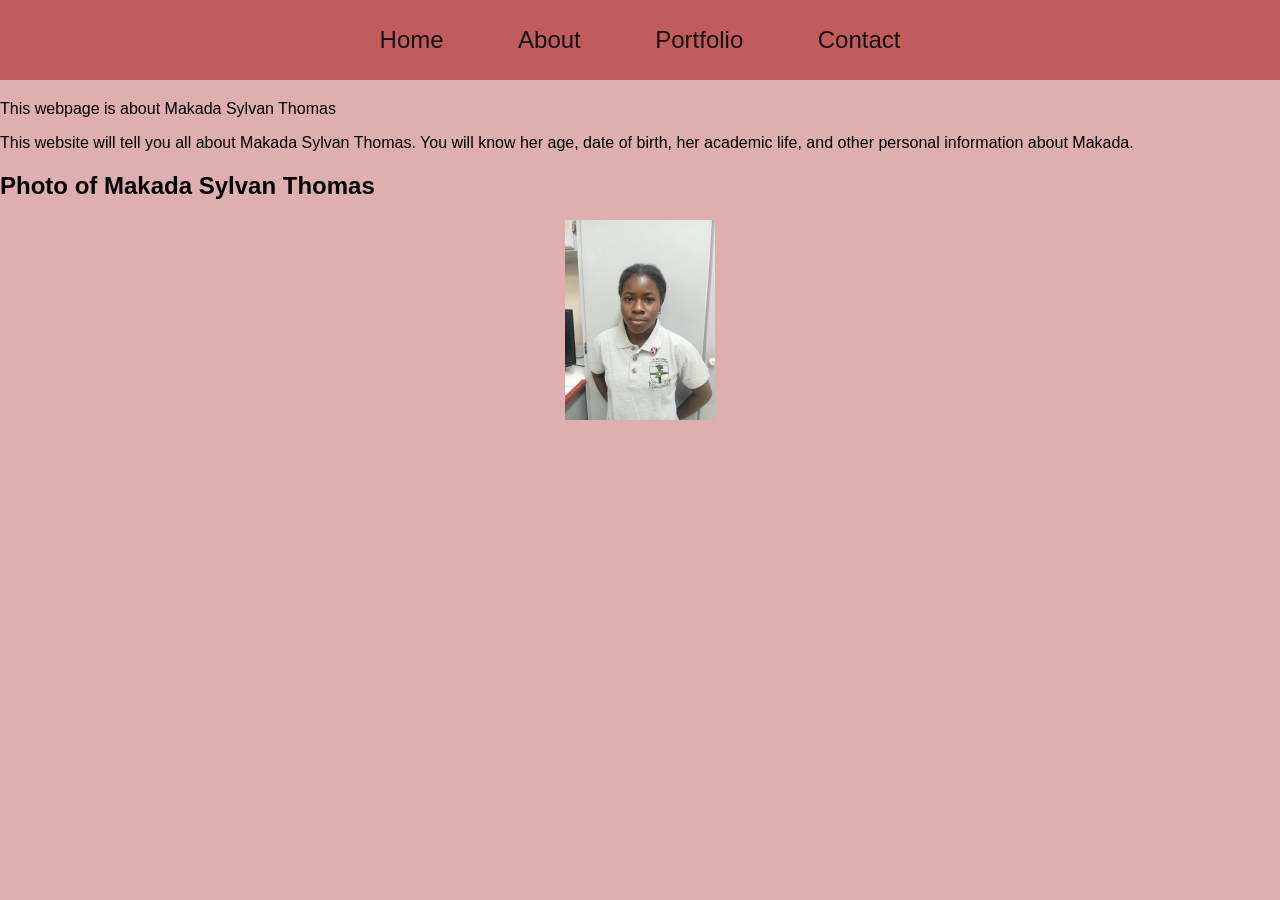
<file: index.html>
<!DOCTYPE html>
<html lang="en">
<head>
    <meta charset="UTF-8">
    <meta name="viewport" content="width=device-width, initial-scale=1.0">
    <link rel="stylesheet" href="css/style.css" type="text/css">

    <title>Peer assignment</title>
</head>
<body>
    
    <nav id="topmenu">
<ul type="none">
       <li><a href="index.html">Home</a></li>
       <li><a href="about.html">About</a></li>
       <li><a href="portfolio.html">Portfolio</a></li>
       <li><a href="contact.html">Contact</a></li>
   </ul> 
    </nav>
    <h2>

    </h2> This webpage is about Makada Sylvan Thomas </h2>
    <p> This website will tell you all about Makada Sylvan Thomas. You will know her age, date of birth, her academic life, and other personal information about Makada.</p>
<h2>Photo of Makada Sylvan Thomas</h2>
<img src="images/makada.jpeg" alt="This is a picture of Makada" height="150" width="150">

</body>
</html>
</file>
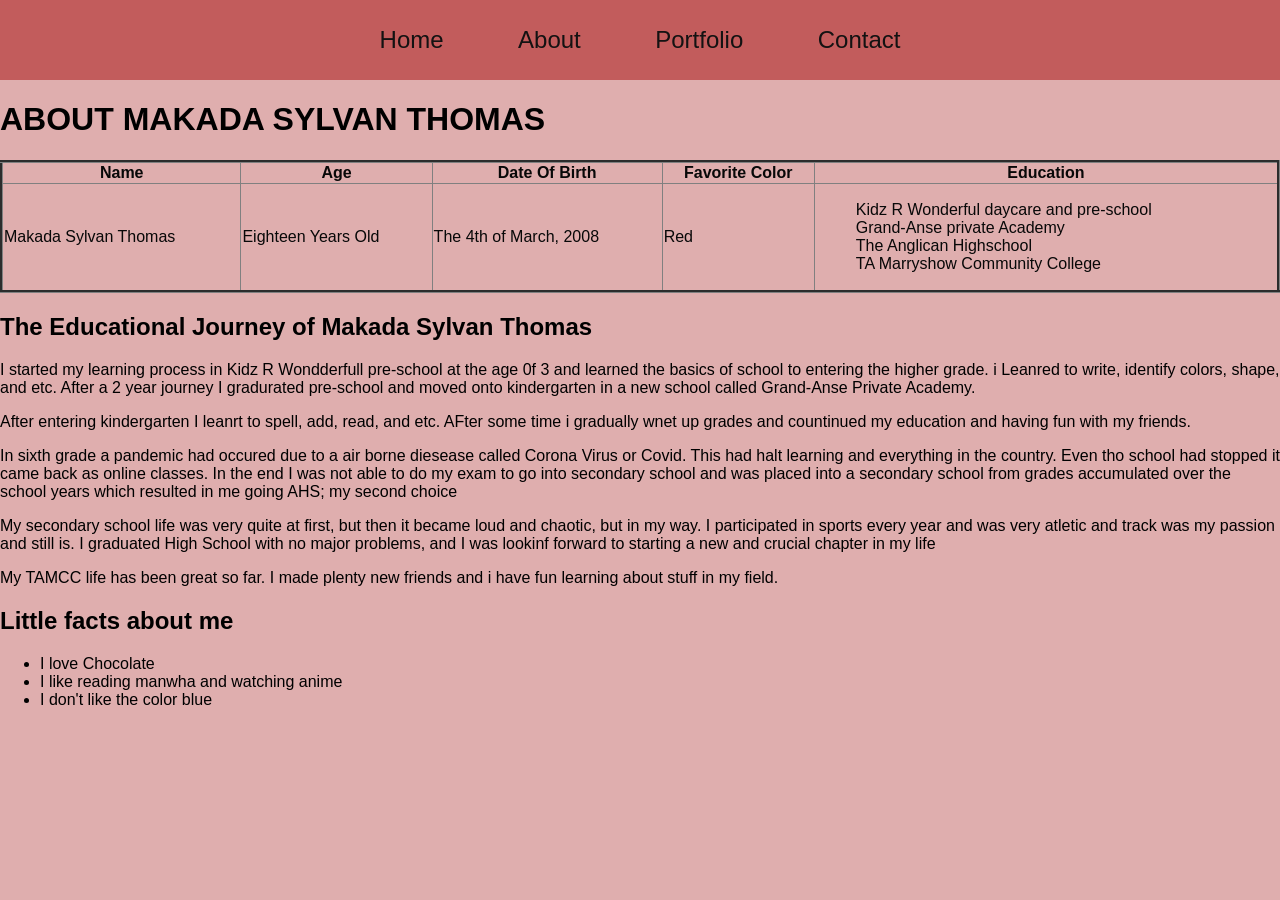
<file: about.html>
<!DOCTYPE html>
<html lang="en">
<head>
    <meta charset="UTF-8">
    <meta name="viewport" content="width=device-width, initial-scale=1.0">
   <link rel="stylesheet" href="css/style.css" type="text/css">
    <title>About</title>
</head>
<body>
    
 
    <nav id="topmenu"> 
<ul type="none">
       <li><a href="index.html">Home</a></li>
       <li><a href="about.html">About</a></li>
       <li><a href="portfolio.html">Portfolio</a></li>
       <li><a href="contact.html">Contact</a></li>
   </ul> 
    </nav>
<h1> ABOUT MAKADA SYLVAN THOMAS </h1>
    <table border="3">
        <tr>

            <th>Name</th>
            <th>Age</th>
            <th>Date Of Birth</th>
            <th>Favorite Color</th>
            <th>Education</th>
        </tr>
        <tr> 
            <td> Makada Sylvan Thomas</td>
            <td> Eighteen Years Old</td>
            <td> The 4th of March, 2008</td>
            <td> Red</td>
          
            <td>
               <ul type="none">
                <li>Kidz R Wonderful daycare and pre-school </li>
                 <li>Grand-Anse private Academy </li>
                 <li>The Anglican Highschool </li>
                 <li>TA Marryshow Community College </li>
            </ul> 
            </td>
            </tr>
    </table>

<h2> 
The Educational Journey of Makada Sylvan Thomas
</h2>

<p> 
    I started my learning process in Kidz R Wondderfull pre-school at the age 0f 3 and learned the basics of school to entering the higher grade. i Leanred to write, identify colors, shape, and etc. After a 2 year journey I gradurated pre-school and moved onto kindergarten in a new school called Grand-Anse Private Academy.
</p>

   <p>
    After entering kindergarten I leanrt to spell, add, read, and etc. AFter some time i gradually wnet up grades and countinued my education and having fun with my friends.
   </p>

   <p>
    In sixth grade a pandemic had occured due to a air borne diesease called Corona Virus or Covid. This had halt learning and everything in the country. Even tho school had stopped it came back as online classes. In the end I was not able to do my exam to go into secondary school and was placed into a secondary school from grades accumulated over the school years which resulted in me going AHS; my second choice  
   </p>

   <p> 
    My secondary school life was very quite at first, but then it became loud and chaotic, but in my way. I participated in sports every year and was very atletic and track was my passion and still is. I graduated High School with no major problems, and I was lookinf forward to starting a new and crucial chapter in my life 
   </p>

   <P>
    My TAMCC life has been great so far. I made plenty new friends and i have fun learning about stuff in my field.
   </P>

   <h2> Little facts about me </h2>
   <P> 
    <ul tpye="none">
        <li> I love Chocolate </li>
        <li> I like reading manwha and watching anime </li>
        <li> I don't like the color blue </li>

    </ul>
   
   </P>
    



















</body>
</html>
</file>
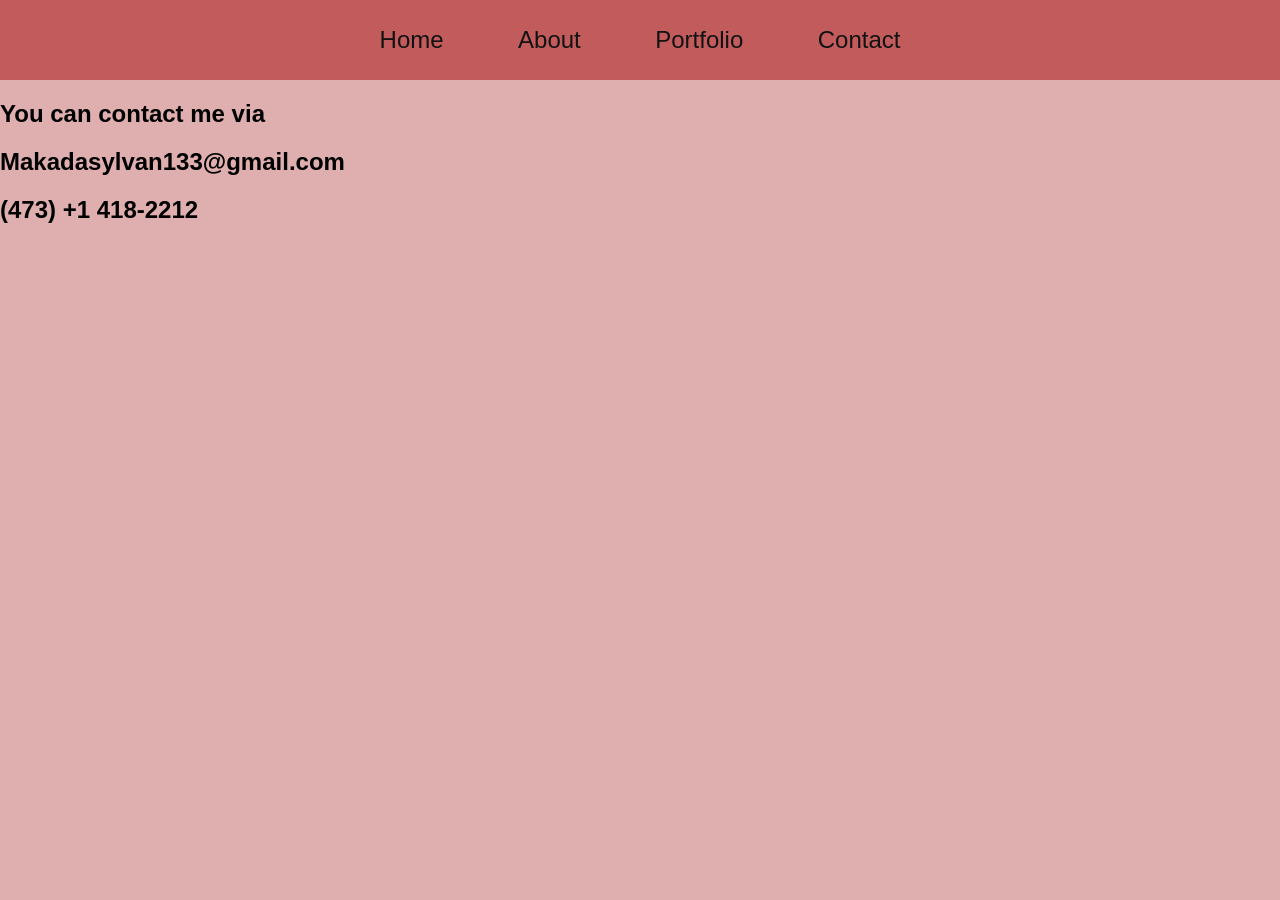
<file: contact.html>
<!DOCTYPE html>
<html lang="en">
<head>
    <meta charset="UTF-8">
    <meta name="viewport" content="width=device-width, initial-scale=1.0">
   <link rel="stylesheet" href="css/style.css" type="text/css">
    <title>Contact</title>
</head>
<body>
    
<nav id="topmenu">
<ul type="none">
       <li><a href="index.html">Home</a></li>
       <li><a href="about.html">About</a></li>
       <li><a href="portfolio.html">Portfolio</a></li>
       <li><a href="contact.html">Contact</a></li>
   </ul> 
    </nav>


<h2> 
    You can contact me via
</h2>
  
<h2>
    Makadasylvan133@gmail.com
</h2>

<h2> 
    (473) +1 418-2212
</h2>
</body>
</html>
</file>
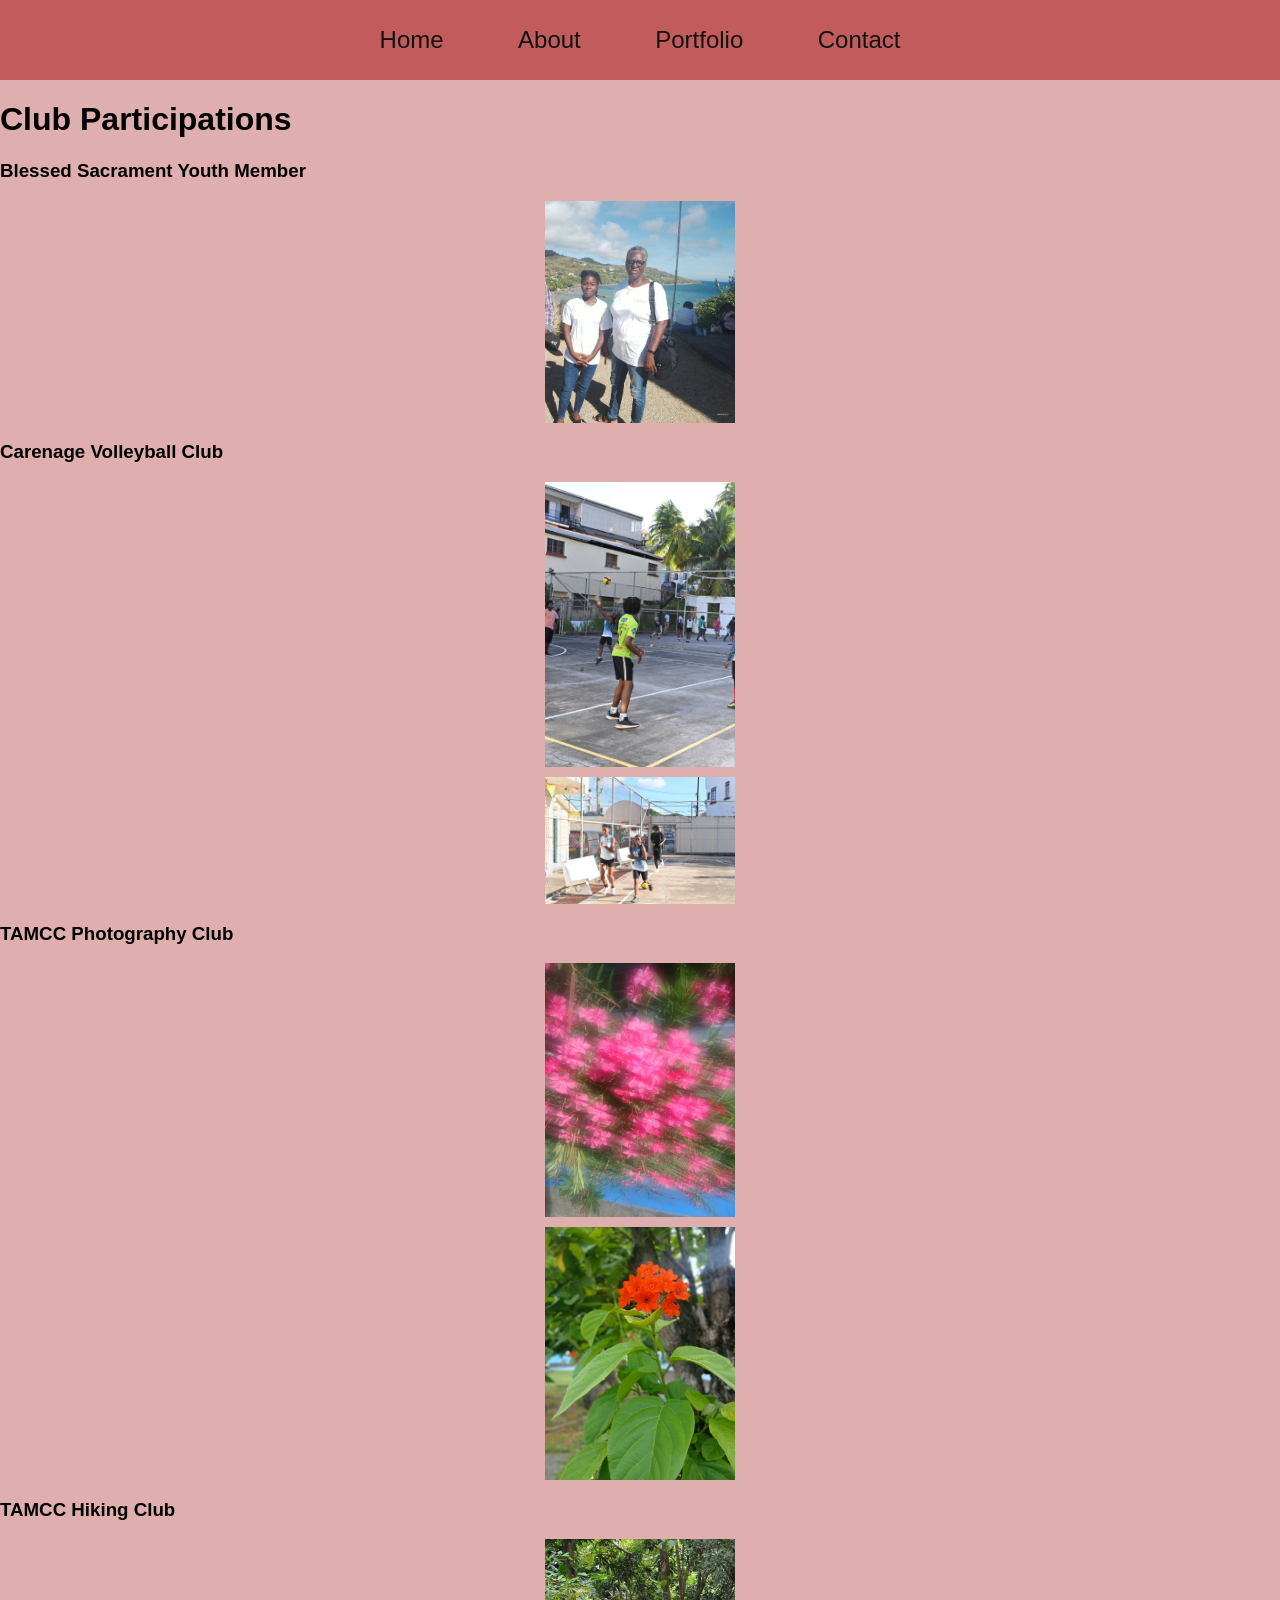
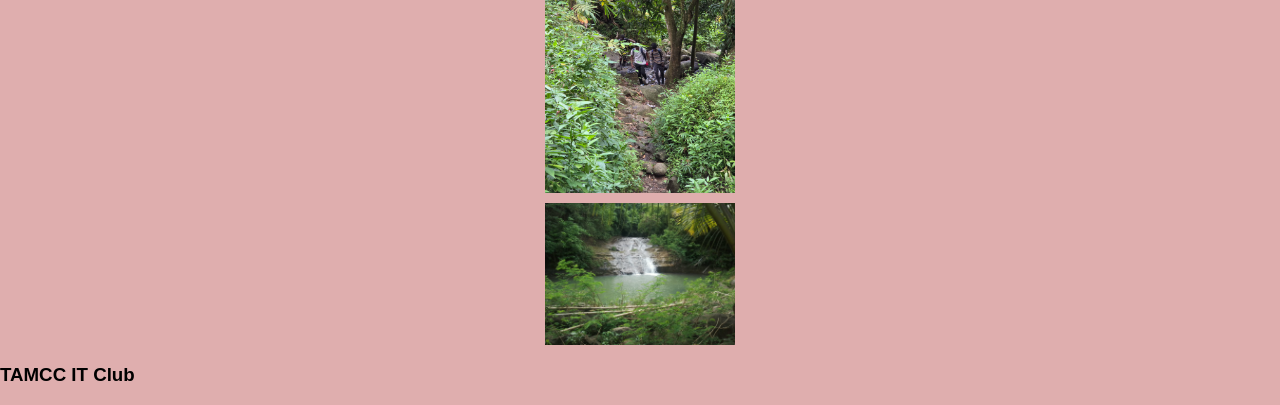
<file: portfolio.html>
<!DOCTYPE html>
<html lang="en">
<head>
    <meta charset="UTF-8">
    <meta name="viewport" content="width=device-width, initial-scale=1.0">
    <link rel="stylesheet" href="css/style.css" type="text/css">
    <title>Portfolio</title>
</head>
<body>

    
    <nav id="topmenu"> 
<ul type="none">
       <li><a href="index.html">Home</a></li>
       <li><a href="about.html">About</a></li>
       <li><a href="portfolio.html">Portfolio</a></li>
       <li><a href="contact.html">Contact</a></li>
   </ul> 
    </nav>

    <h1>
        Club Participations 
    </h1>
    
<h3>
     Blessed Sacrament Youth Member     
</h3>

     <img src="images/makada youth group.jpeg" alt="" width="190" height="170">
     
<h3>
  Carenage Volleyball Club
</h3>

    <img src="images/makada 3.jpeg" width="190" height="170">
    <img src="images/makada 2.jpeg" width="190" height="170">

<h3>
    TAMCC Photography Club     
</h3>

     <img src="images/flower pink.jpeg" alt="pink flower" width="190" height="170">
     <img src="images/orange flower.jpeg" alt="orange flower" width="190" height="170">
<h3>
  TAMCC Hiking Club       
</h3>

   <img src="images/nature.jpeg" alt="" width="190" height="170">
   <img src="images/waterfall.jpeg" alt="" width="190" height="170">
<h3>
   TAMCC IT Club     
</h3>


</body>
</html>
</file>
<file: css/style.css>
*{
    box-sizing: border-box;
}

html,
body{
    overflow-x: hidden;
}

body{
    margin: 0;
    padding: 0;
    background: rgb(223, 174, 174);
    font-family: Arial, sans-serif;
}

nav#topmenu ul{
    list-style: none;
    background-color: rgb(194, 92, 92);
    text-align: center;
    padding: 0;
    margin: 0;
}

nav#topmenu li{
    font-size: 24px;
    line-height: 40px;
    height: auto;
    display: block;
    padding: 10px;
}

nav#topmenu a{
    text-decoration: none;
    color: rgb(19, 18, 18);
}

nav a{
    color: rgb(102, 8, 8);
    text-decoration: none;
    padding: 10px 15px;
    transition: background 0.3s, color 0.3s;
}

nav a:hover{
    background-color: rgb(102, 8, 8);
    color: white;
    border-radius: 4px;
}

.favcolor{
    text-align: center;
}

table{
    color: rgb(8, 8, 8);
    width: 100%;
    border-collapse: collapse;
}

img{
    max-width: 100%;
    height: auto;
    display: block;
    margin: 10px auto;
}

/* Tablet and Desktop Navigation */
@media (min-width: 769px){

    nav#topmenu li{
        display: inline-block;
        padding: 20px;
    }
}

/* Mobile */
@media (max-width: 768px){

    nav#topmenu li{
        display: block;
        padding: 10px;
    }

    table{
        font-size: 12px;
    }
}
</file>
